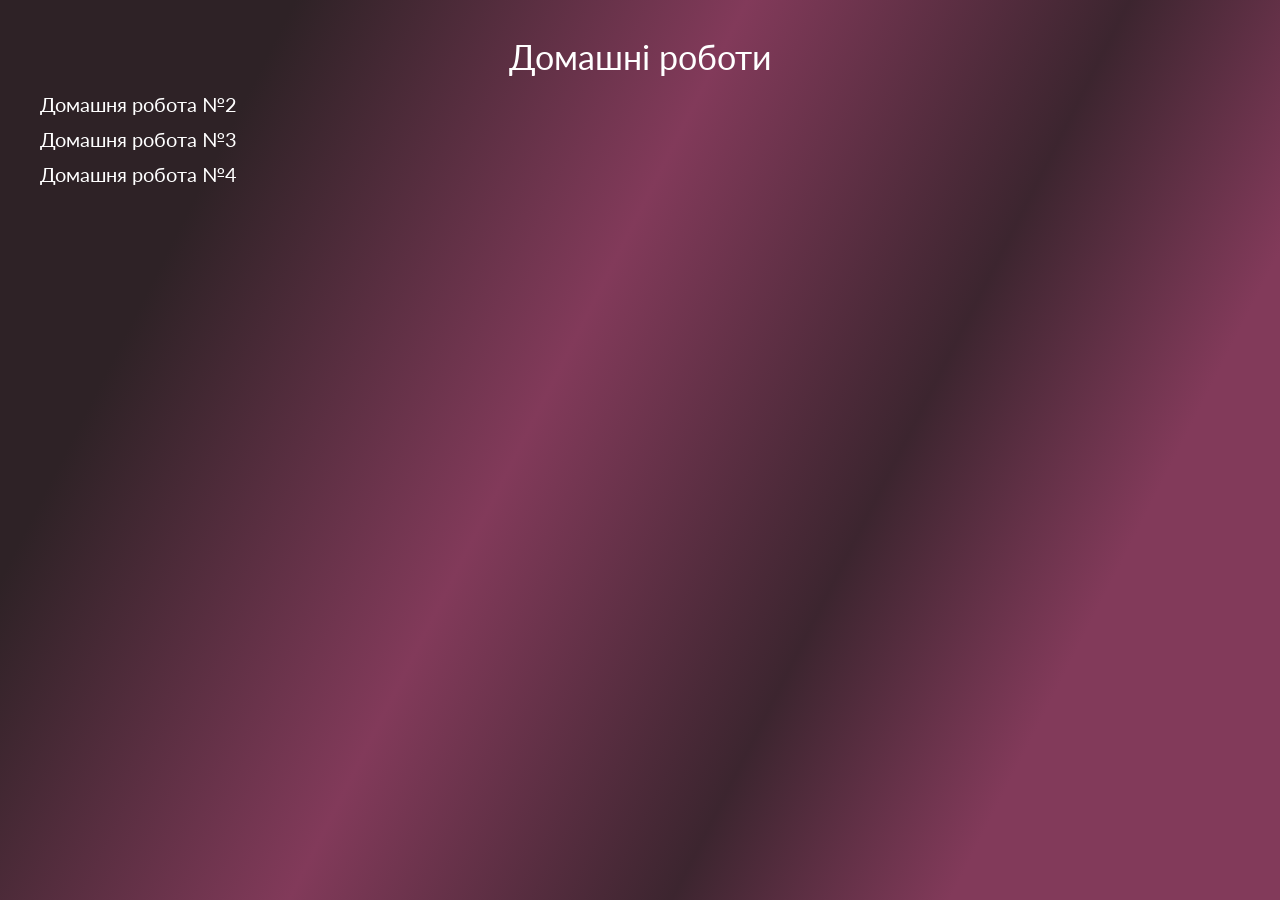
<file: index.html>
<!DOCTYPE html>
<html lang="uk">
<head>
	<meta charset="UTF-8">
	<meta name="viewport" content="width=device-width, initial-scale=1.0">
	<link rel="stylesheet" href="css/style.css">
	<title>Домашня сторінка</title>
</head>
<body>
	<div class="container">
		<h1>Домашні роботи</h1>
		<ul>
			<li>
				<a href="homework_2/index.html">Домашня робота №2</a>
			</li>
			<li>
				<a href="homework_3/index.html">Домашня робота №3</a>
			</li>
			<li>
				<a href="homework_4/index.html">Домашня робота №4</a>
			</li>
		</ul>
	</div>
</body>
</html>
</file>
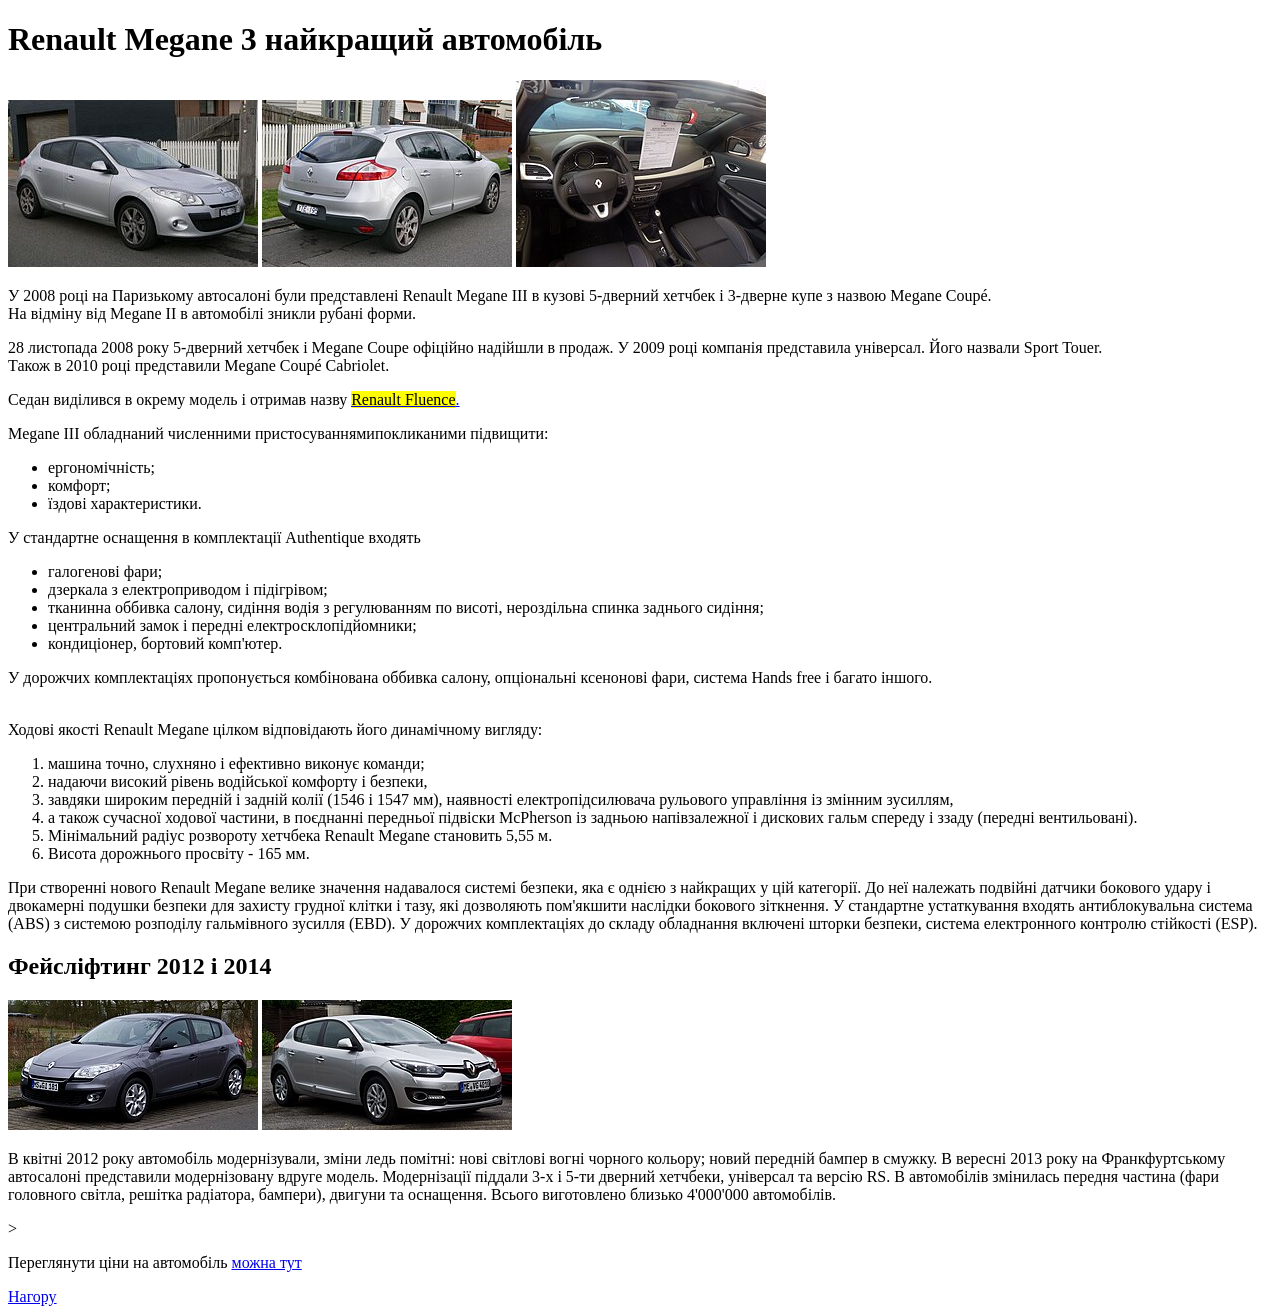
<file: homework_2/index.html>
<!DOCTYPE html>

<html lang="uk">

<head>
	<meta charset="UTF-8">
	<meta name="viewport" content="width=device-width, initial-scale=1.0">
	<title>Homework 2</title>
</head>

<body>
	<header>
		<h1 id="top">
			Renault Megane 3 найкращий автомобіль
		</h1>
	</header>
	<main>
		<div class="foto">
			<img src="img/hatch.jpg" alt="авто">
			<img src="img/hatch_02.jpg" alt="авто">
			<img src="img/Renault.jpg" alt="авто">
		</div>
		<div class="premire">
			<p>У 2008 році на Паризькому автосалоні були представлені Renault Megane III в кузові 5-дверний хетчбек і
				3-дверне купе з назвою Megane Coupé.
				<br>
				На відміну від Megane II в автомобілі зникли рубані форми.
			</p>
			<p>
				28 листопада 2008 року 5-дверний хетчбек і Megane Coupe офіційно надійшли в продаж.
				У 2009 році компанія представила універсал. Його назвали Sport Touer.
				<br>
				Також в 2010 році представили Megane Coupé Cabriolet.
			</p>
			<p>
				Седан виділився в окрему <span>модель</span> і отримав назву <a
					href="https://uk.wikipedia.org/wiki/Renault_Fluence"><mark>Renault Fluence</mark>.</a>
			</p>
		</div>
		<div class="salon">
			<p>Megane III обладнаний численними пристосуваннямипокликаними підвищити:
			<ul>
				<li>
					ергономічність;
				</li>
				<li>
					комфорт;
				</li>
				<li>
					їздові характеристики.
				</li>
			</ul>
			<p>
				У стандартне оснащення в комплектації Authentique входять
			</p>
			<ul>
				<li>галогенові фари;</li>
				<li>дзеркала з електроприводом і підігрівом;</li>
				<li> тканинна оббивка салону, сидіння водія з регулюванням по висоті, нероздільна спинка заднього сидіння;
				</li>
				<li> центральний замок і передні електросклопідйомники; </li>
				<li>кондиціонер, бортовий комп'ютер.</li>
			</ul>
			<p>
				У дорожчих комплектаціях пропонується комбінована оббивка салону, опціональні ксенонові фари, система Hands
				free і багато іншого.
			</p>
			<br>
			Ходові якості Renault Megane цілком відповідають його динамічному вигляду:
			<ol>
				<li> машина точно, слухняно і ефективно виконує команди;</li>
				<li>надаючи високий рівень водійської комфорту і безпеки,</li>
				<li>завдяки широким передній і задній колії (1546 і 1547 мм), наявності електропідсилювача рульового
					управління із змінним зусиллям,
				<li>а також сучасної ходової частини, в поєднанні передньої підвіски McPherson із задньою напівзалежної і
					дискових гальм спереду і ззаду (передні вентильовані). </li>
				<li>Мінімальний радіус розвороту хетчбека Renault Megane становить 5,55 м. </li>
				<li>Висота дорожнього просвіту - 165 мм.</li>
			</ol>
		</div>
		<div>
			<p>
				При створенні нового Renault Megane велике значення надавалося системі безпеки, яка є однією з найкращих у
				цій категорії. До неї належать подвійні датчики бокового удару і двокамерні подушки безпеки для захисту
				грудної клітки і тазу, які дозволяють пом'якшити наслідки бокового зіткнення. У стандартне устаткування
				входять антиблокувальна система (ABS) з системою розподілу гальмівного зусилля (EBD). У дорожчих
				комплектаціях до складу обладнання включені шторки безпеки, система електронного контролю стійкості (ESP).
			</p>
		</div>
		<h2>Фейсліфтинг 2012 і 2014</h2>
		<div>
			<img src="img/2012.jpg" alt="авто">
			<img src="img/2014.jpg" alt="авто">
		</div>
		<div>
			<p>
				В квітні 2012 року автомобіль модернізували, зміни ледь помітні: нові світлові вогні чорного кольору; новий
				передній бампер в смужку.
				В вересні 2013 року на Франкфуртському автосалоні представили модернізовану вдруге модель. Модернізації
				піддали
				3-х і 5-ти дверний хетчбеки, універсал та версію RS. В автомобілів змінилась передня частина (фари головного
				світла, решітка радіатора, бампери), двигуни та оснащення.
				Всього виготовлено близько 4'000'000 автомобілів.
			</p>
		</div>
		<div>
			><p>
				Переглянути <span>ціни</span> на автомобіль <a target="_blank"
					href="https://share.google/cwgOebyY0uEDBndyN">можна
					тут</a>
			</p>
		</div>
	</main>

	<footer>
		<a href="#top">Нагору</a>
	</footer>
</body>

</html>
</file>
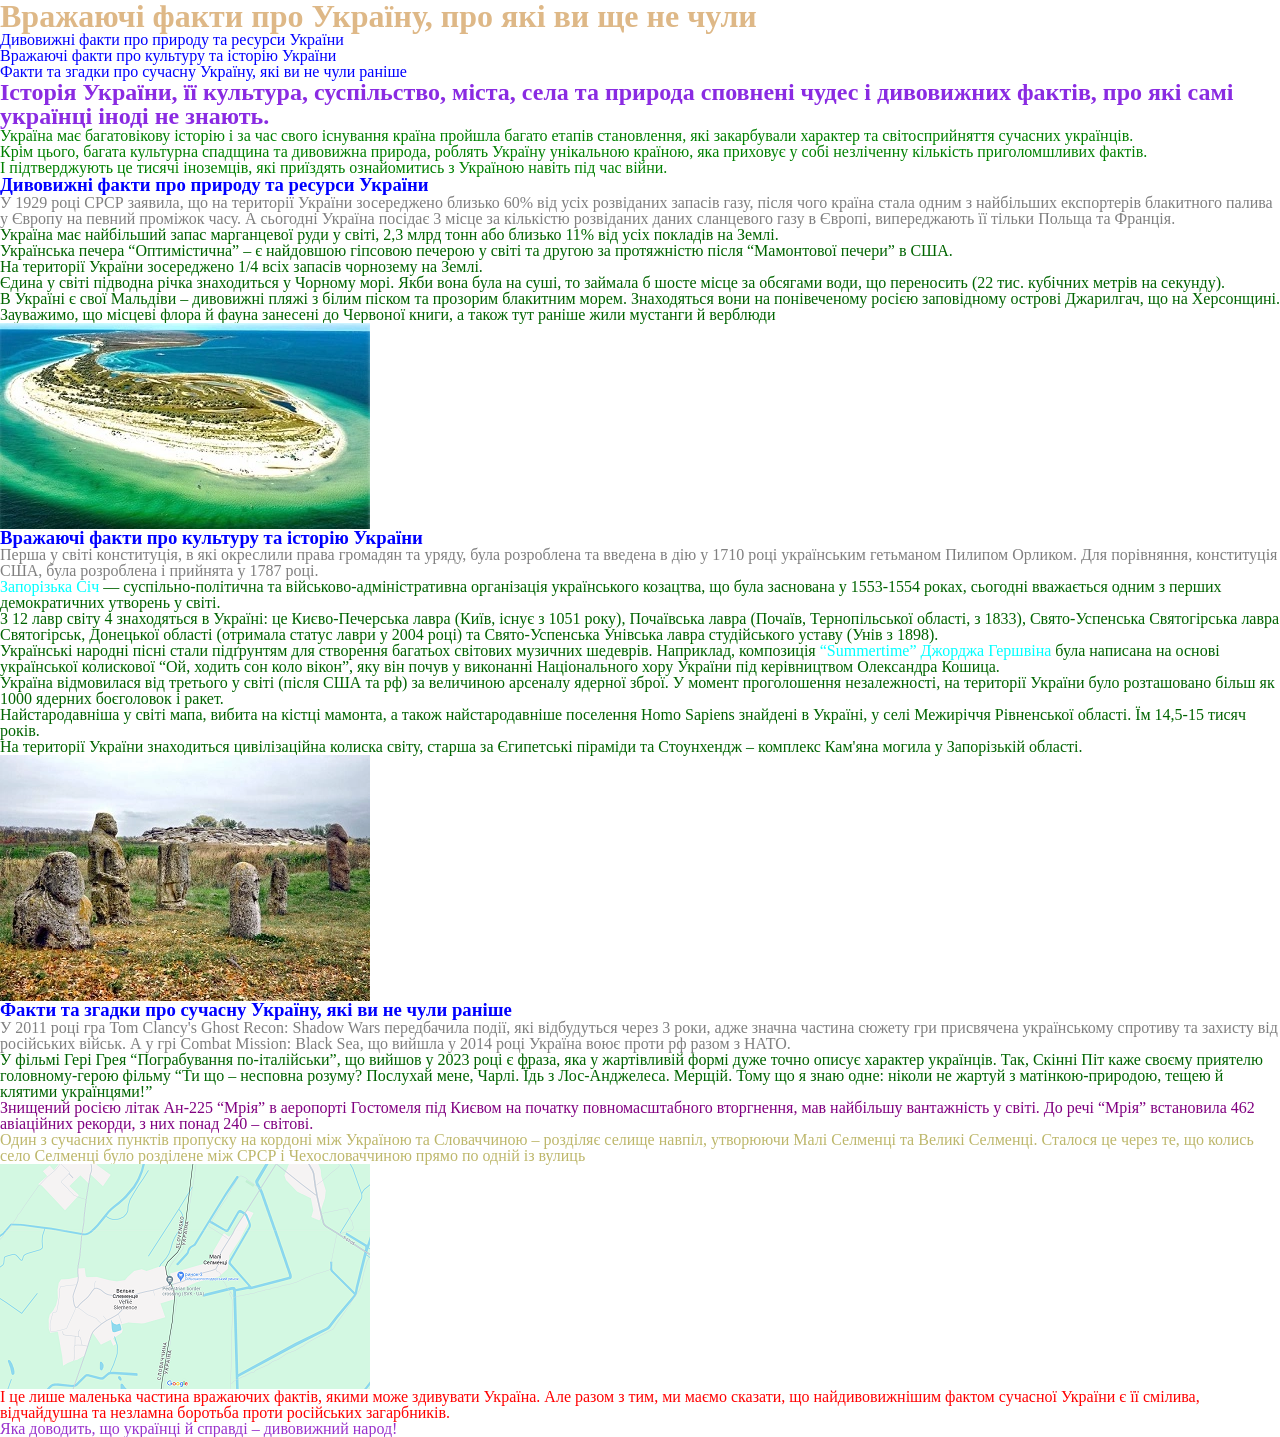
<file: homework_3/index.html>
<!DOCTYPE html>
<html lang="uk">

<head>
	<meta charset="UTF-8">
	<meta name="viewport" content="width=device-width, initial-scale=1.0">
	<link rel="stylesheet" href="css/reset.css">
	<link rel="stylesheet" href="css/style.css">
	<title>Homework_3</title>
</head>

<body>
	<header class="header">
		<h1 class="header-title">
			Вражаючі факти про Україну, про які ви ще не чули
		</h1>
		<nav class="menu">
			<ul>
				<li class="menu-item">
					<a class="menu-link" href="#nature">Дивовижні факти про природу та ресурси України</a>
				</li>
				<li class="menu-item">
					<a class="menu-link" href="#history">Вражаючі факти про культуру та історію України</a>
				</li>
				<li class="menu-item">
					<a class="menu-link" href="#modern">Факти та згадки про сучасну Україну, які ви не чули раніше</a>
				</li>
			</ul>
		</nav>
	</header>
	<main>
		<h2 class="page-title">
			Історія України, її культура, суспільство, міста, села та природа сповнені чудес і дивовижних фактів, про які
			самі українці іноді не знають.
		</h2>
		<p class="page-subtitle">
			Україна має багатовікову історію і за час свого існування країна пройшла багато етапів становлення, які
			закарбували характер та світосприйняття сучасних українців.
			<br>
			Крім цього, багата культурна спадщина та дивовижна природа, роблять Україну унікальною країною, яка приховує
			у собі незліченну кількість приголомшливих фактів.
			<br>
			І підтверджують це тисячі іноземців, які приїздять ознайомитись з Україною навіть під час війни.
		</p>
		<div class="page-nature">
			<h3 id="nature" class="nature-title">
				Дивовижні факти про природу та ресурси України
			</h3>
			<div class="facts-list">
				<p class="facts-item">У 1929 році СРСР заявила, що на території України зосереджено близько 60% від усіх
					розвіданих запасів
					газу, після чого країна стала одним з найбільших експортерів блакитного палива у Європу на певний
					проміжок часу. А сьогодні Україна посідає 3 місце за кількістю розвіданих даних сланцевого газу в
					Європі, випереджають її тільки Польща та Франція.</p>
				<p class="facts-item">Україна має найбільший запас марганцевої руди у світі, 2,3 млрд тонн або близько
					11% від усіх
					покладів на Землі.</p>
				<p class="facts-item">Українська печера “Оптимістична” – є найдовшою гіпсовою печерою у світі та другою
					за протяжністю після
					“Мамонтової печери” в США.</p>
				<p class="facts-item">На території України зосереджено 1/4 всіх запасів чорнозему на Землі.</p>
				<p class="facts-item">Єдина у світі підводна річка знаходиться у Чорному морі. Якби вона була на суші, то
					займала б шосте
					місце за обсягами води, що переносить (22 тис. кубічних метрів на секунду).</p>
				<p class="facts-item">В Україні є свої Мальдіви – дивовижні пляжі з білим піском та прозорим блакитним
					морем. Знаходяться
					вони на понівеченому росією заповідному острові Джарилгач, що на Херсонщині. Зауважимо, що місцеві флора
					й фауна занесені до Червоної книги, а також тут раніше жили мустанги й верблюди</p>
			</div>
			<div class="foto-nature">
				<img src="img/nature.webp" alt="острів Джарилгач, Херсонщинна, Україна">
			</div>
		</div>
		<div id="history" class="page-history">
			<h3 class="history-title">Вражаючі факти про культуру та історію України</h3>
			<div class="facts-list">
				<p class="facts-item"> Перша у світі конституція, в які окреслили права громадян та уряду, була розроблена
					та введена в дію у 1710 році українським гетьманом Пилипом Орликом. Для порівняння, конституція США,
					була розроблена і прийнята у 1787 році.</p>
				<p class="facts-item"><span>Запорізька Січ</span> — суспільно-політична та військово-адміністративна
					організація
					українського козацтва, що була заснована у 1553-1554 роках, сьогодні вважається одним з перших
					демократичних утворень у світі.</p>
				<p class="facts-item">З 12 лавр світу 4 знаходяться в Україні: це Києво-Печерська лавра (Київ, існує з
					1051 року), Почаївська лавра (Почаїв, Тернопільської області, з 1833), Свято-Успенська Святогірська
					лавра Святогірськ, Донецької області (отримала статус лаври у 2004 році) та Свято-Успенська Унівська
					лавра студійського уставу (Унів з 1898).</p>
				<p class="facts-item">Українські народні пісні стали підґрунтям для створення багатьох світових музичних
					шедеврів. Наприклад, композиція <span>“Summertime” Джорджа Гершвіна</span> була написана на основі
					української
					колискової “Ой, ходить сон коло вікон”, яку він почув у виконанні Національного хору України під
					керівництвом Олександра Кошица.</p>
				<p class="facts-item">Україна відмовилася від третього у світі (після США та рф) за величиною арсеналу
					ядерної зброї. У момент проголошення незалежності, на території України було розташовано більш як
					1000 ядерних боєголовок і ракет. </p>
				<p class="facts-item">Найстародавніша у світі мапа, вибита на кістці мамонта, а також найстародавніше
					поселення Homo Sapiens знайдені в Україні, у селі Межиріччя Рівненської області. Їм 14,5-15 тисяч
					років.</p>
				<p class="facts-item">На території України знаходиться цивілізаційна колиска світу, старша за Єгипетські
					піраміди та Стоунхендж – комплекс Кам'яна могила у Запорізькій області.</p>
			</div>
			<div class="foto-history">
				<img src="img/history.webp" alt="комрлекс Кам'яна могила, Запорізька область">
			</div>
		</div>
		<div id="modern" class="page-modern">
			<h3 class="modern-title">Факти та згадки про сучасну Україну, які ви не чули раніше</h3>
			<div class="facts-list">
				<p class="facts-item">У 2011 році гра Tom Clancy's Ghost Recon: Shadow Wars передбачила події, які
					відбудуться через 3 роки, адже значна частина сюжету гри присвячена українському спротиву та захисту від
					російських військ. А у грі Combat Mission: Black Sea, що вийшла у 2014 році Україна воює проти рф
					разом з НАТО.</p>
				<p class="facts-item">У фільмі Гері Грея “Пограбування по-італійськи”, що вийшов у 2023 році є фраза, яка
					у жартівливій формі дуже точно описує характер українців. Так, Скінні Піт каже своєму приятелю
					головному-герою фільму “Ти що – несповна розуму? Послухай мене, Чарлі. Їдь з Лос-Анджелеса. Мерщій.
					Тому що я знаю одне: ніколи не жартуй з матінкою-природою, тещею й клятими українцями!”</p>
				<p id="dream" class="facts-item">Знищений росією літак Ан-225 “Мрія” в аеропорті Гостомеля під Києвом на
					початку
					повномасштабного вторгнення, мав найбільшу вантажність у світі. До речі “Мрія” встановила 462
					авіаційних рекорди, з них понад 240 – світові.</p>
				<p style="color: darkkhaki;" class="facts-item">Один з сучасних пунктів пропуску на кордоні між Україною та
					Словаччиною – розділяє
					селище навпіл, утворюючи Малі Селменці та Великі Селменці. Сталося це через те, що колись село Селменці
					було розділене між СРСР і Чехословаччиною прямо по одній із вулиць</p>
			</div>
			<div class="foto-history">
				<img src="img/modern.webp" alt="с.Малі Селменці та с.Великі Селменці, кордон між Україною та Словаччиною">
			</div>
		</div>
	</main>
	<footer class="footer">
		<div class="footer-text">
			<p>І це лише маленька частина вражаючих фактів, якими може здивувати Україна. Але разом з тим, ми
				маємо
				сказати, що найдивовижнішим фактом сучасної України є її смілива, відчайдушна та незламна боротьба
				проти російських загарбників. </p>
		</div>
		<span>Яка доводить, що українці й справді – дивовижний народ!</span>
	</footer>
</body>

</html>
</file>
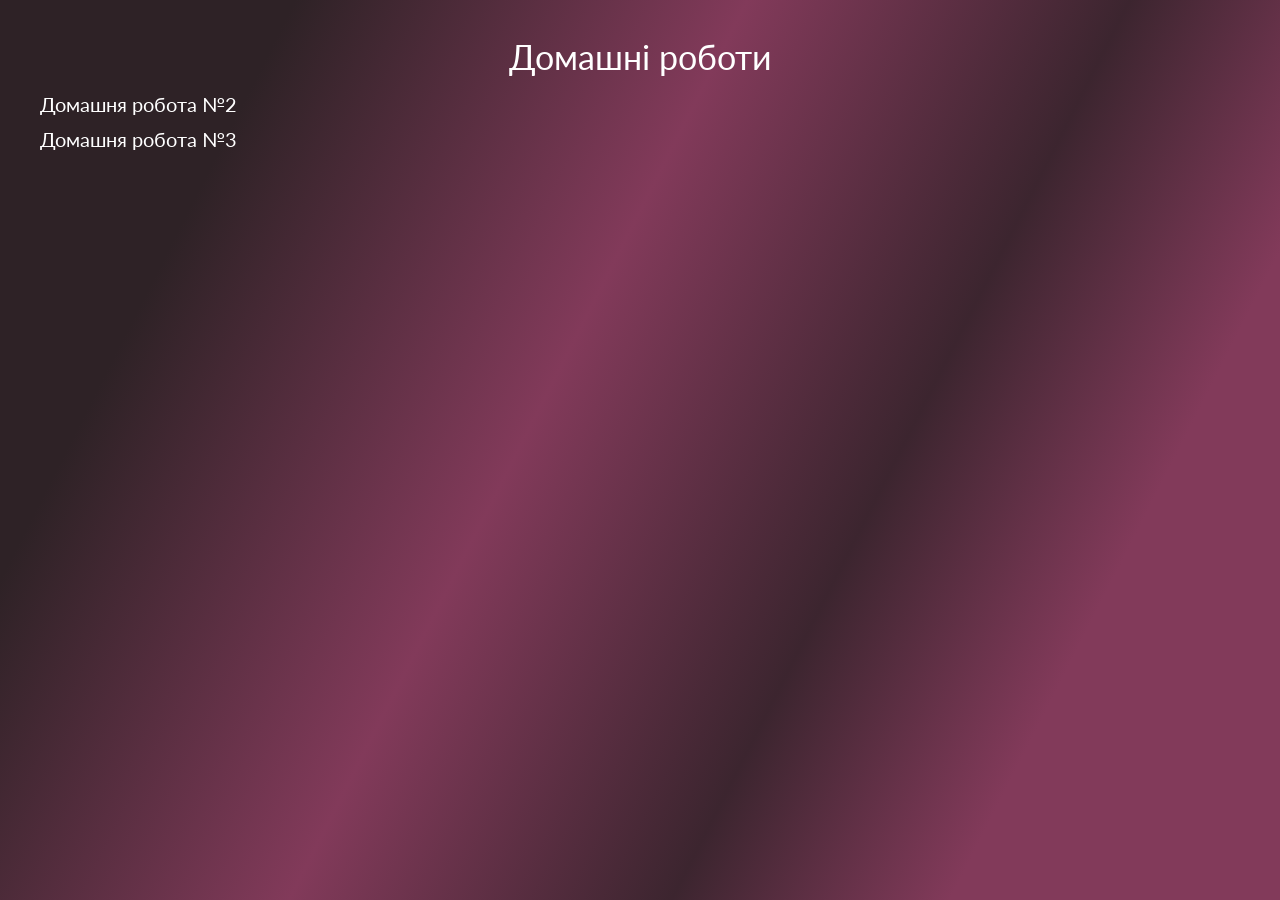
<file: homeworks/index.html>
<!DOCTYPE html>
<html lang="uk">
<head>
	<meta charset="UTF-8">
	<meta name="viewport" content="width=device-width, initial-scale=1.0">
	<link rel="stylesheet" href="css/style.css">
	<title>Домашня сторінка</title>
</head>
<body>
	<div class="container">
		<h1>Домашні роботи</h1>
		<ul>
			<li>
				<a href="homework_2/index.html">Домашня робота №2</a>
			</li>
			<li>
				<a href="homework_3/index.html">Домашня робота №3</a>
			</li>
		</ul>
	</div>
</body>
</html>
</file>
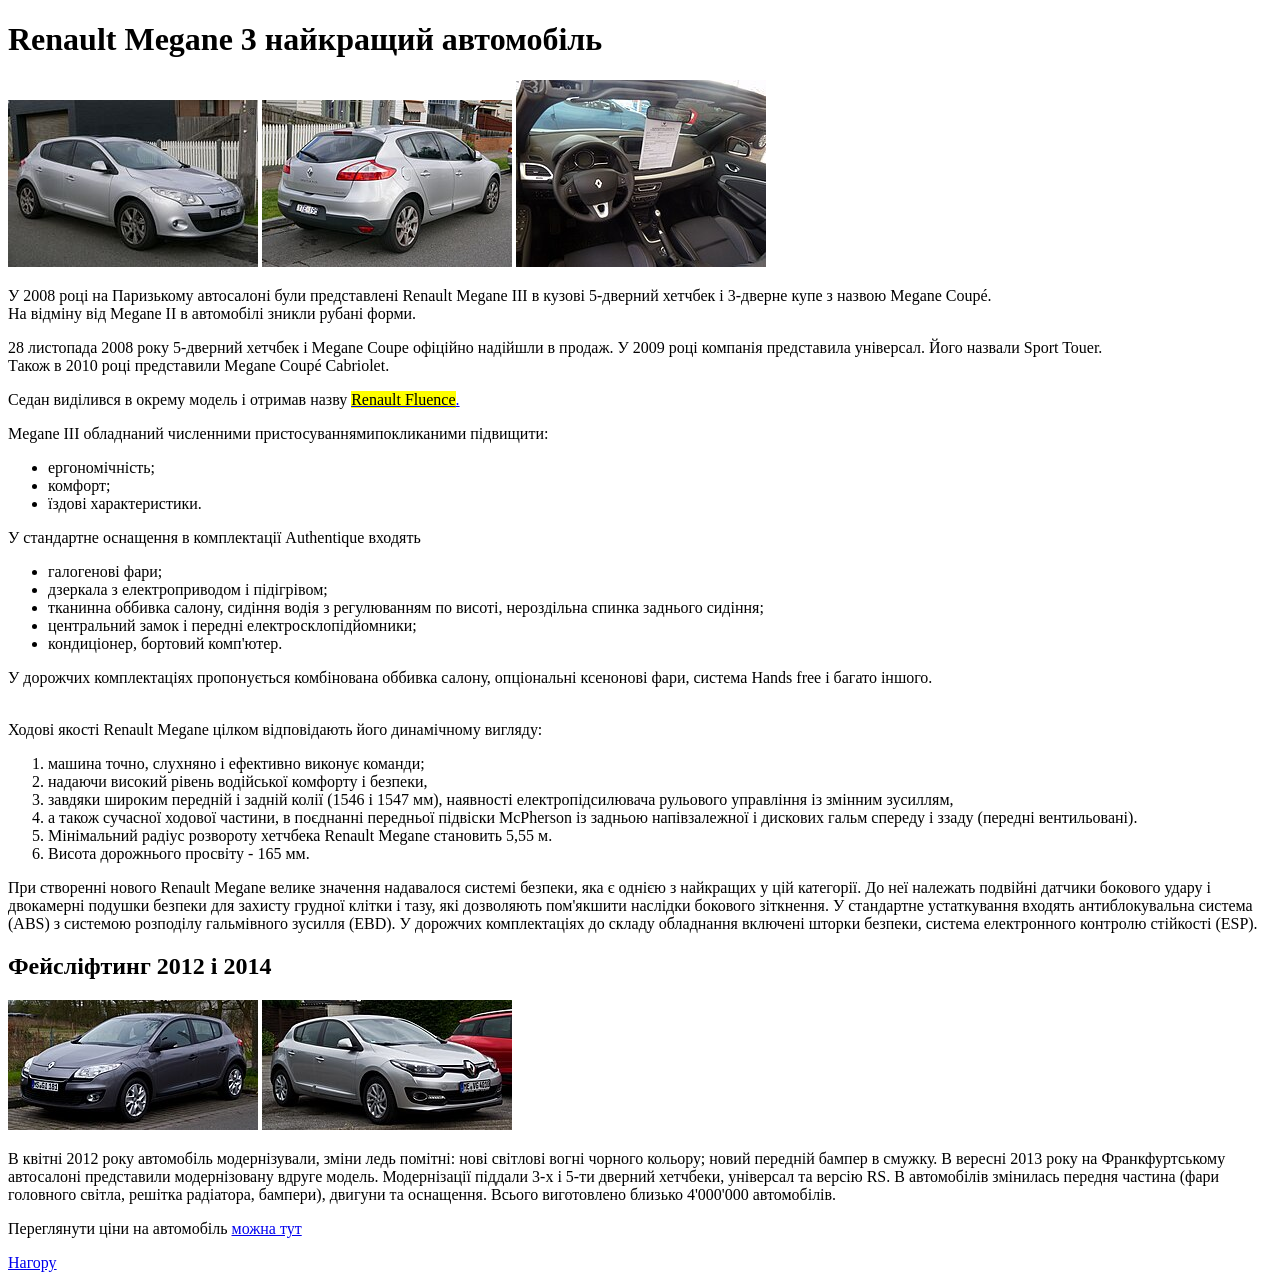
<file: homeworks/homework_2/index.html>
<!DOCTYPE html>

<html lang="uk">

<head>
	<meta charset="UTF-8">
	<meta name="viewport" content="width=device-width, initial-scale=1.0">
	<title>Homework 2</title>
</head>

<body>
	<header>
		<h1 id="top">
			Renault Megane 3 найкращий автомобіль
		</h1>
	</header>
	<main>
		<div class="foto">
			<img src="img/hatch.jpg" alt="car">
			<img src="img/hatch_02.jpg" alt="car">
			<img src="img/Renault.jpg" alt="car">
		</div>
		<div class="premire">
			<p>У 2008 році на Паризькому автосалоні були представлені Renault Megane III в кузові 5-дверний хетчбек і
				3-дверне купе з назвою Megane Coupé.
				<br>
				На відміну від Megane II в автомобілі зникли рубані форми.
			</p>
			<p>
				28 листопада 2008 року 5-дверний хетчбек і Megane Coupe офіційно надійшли в продаж.
				У 2009 році компанія представила універсал. Його назвали Sport Touer.
				<br>
				Також в 2010 році представили Megane Coupé Cabriolet.
			</p>
			<p>
				Седан виділився в окрему <span>модель</span> і отримав назву <a
					href="https://uk.wikipedia.org/wiki/Renault_Fluence"><mark>Renault Fluence</mark>.</a>
			</p>
		</div>
		<div class="salon">
			<p>Megane III обладнаний численними пристосуваннямипокликаними підвищити:
			<ul>
				<li>
					ергономічність;
				</li>
				<li>
					комфорт;
				</li>
				<li>
					їздові характеристики.
				</li>
			</ul>
			<p>
				У стандартне оснащення в комплектації Authentique входять
			</p>
			<ul>
				<li>галогенові фари;</li>
				<li>дзеркала з електроприводом і підігрівом;</li>
				<li> тканинна оббивка салону, сидіння водія з регулюванням по висоті, нероздільна спинка заднього сидіння;
				</li>
				<li> центральний замок і передні електросклопідйомники; </li>
				<li>кондиціонер, бортовий комп'ютер.</li>
			</ul>
			<p>
				У дорожчих комплектаціях пропонується комбінована оббивка салону, опціональні ксенонові фари, система Hands
				free і багато іншого.
			</p>
			<br>
			Ходові якості Renault Megane цілком відповідають його динамічному вигляду:
			<ol>
				<li> машина точно, слухняно і ефективно виконує команди;</li>
				<li>надаючи високий рівень водійської комфорту і безпеки,</li>
				<li>завдяки широким передній і задній колії (1546 і 1547 мм), наявності електропідсилювача рульового
					управління із змінним зусиллям,
				<li>а також сучасної ходової частини, в поєднанні передньої підвіски McPherson із задньою напівзалежної і
					дискових гальм спереду і ззаду (передні вентильовані). </li>
				<li>Мінімальний радіус розвороту хетчбека Renault Megane становить 5,55 м. </li>
				<li>Висота дорожнього просвіту - 165 мм.</li>
			</ol>
		</div>
		<div>
			<p>
				При створенні нового Renault Megane велике значення надавалося системі безпеки, яка є однією з найкращих у
				цій категорії. До неї належать подвійні датчики бокового удару і двокамерні подушки безпеки для захисту
				грудної клітки і тазу, які дозволяють пом'якшити наслідки бокового зіткнення. У стандартне устаткування
				входять антиблокувальна система (ABS) з системою розподілу гальмівного зусилля (EBD). У дорожчих
				комплектаціях до складу обладнання включені шторки безпеки, система електронного контролю стійкості (ESP).
			</p>
		</div>
		<h2>Фейсліфтинг 2012 і 2014</h2>
		<div>
			<img src="img/2012.jpg" alt="car">
			<img src="img/2014.jpg" alt="car">
		</div>
		<div>
			<p>
				В квітні 2012 року автомобіль модернізували, зміни ледь помітні: нові світлові вогні чорного кольору; новий
				передній бампер в смужку.
				В вересні 2013 року на Франкфуртському автосалоні представили модернізовану вдруге модель. Модернізації
				піддали
				3-х і 5-ти дверний хетчбеки, універсал та версію RS. В автомобілів змінилась передня частина (фари головного
				світла, решітка радіатора, бампери), двигуни та оснащення.
				Всього виготовлено близько 4'000'000 автомобілів.
			</p>
		</div>
	</main>
	<p>
		Переглянути <span>ціни</span> на автомобіль <a target="_blank" href="https://share.google/cwgOebyY0uEDBndyN">можна
			тут</a>
	</p>
	<footer>
		<a href="#top">Нагору</a>
	</footer>
</body>

</html>
</file>
<file: css/style.css>
@import url("https://fonts.googleapis.com/css?family=Lato:regular,700&display=swap");
@import url("reset.css");


body {
	font-family: "Lato", sans-serif;
	color: #FFF;
	background: linear-gradient(297deg, rgba(130,58,90,1) 19%, rgba(60,37,47,1) 35%, rgba(130,58,90,1) 57%, rgba(46,34,38,1) 83%);
	background-attachment: fixed;
}
.container {
	max-width: 1200px;
	margin-inline: auto;
	padding-block: 40px;
}
h1 {
	font-size: 34px;
	text-align: center;
	&:not(:last-child){
		margin-block-end: 20px;
	}
}
ul > * {
	margin-block-end: 15px;
}
ul > *:last-child {
	margin-block-end: 0px;
}
a {
	font-size: 20px;
	transition: color 0.3s;
	@media (any-hover: hover){
		&:hover{
			color: #ffeaa6;
		}
	}
}
</file>
<file: homework_3/css/style.css>
*{
	color: red;
}
h2 {
	color: blueviolet;
}

.header {
}
.header-title {
	color: burlywood;
}
.menu {
}
.menu-item {
}
.menu-link, h3 {
	color: blue;
}
.page-title {
}
.page-subtitle {
	color: green;
}
.page-nature {
}
.nature-title {
}
.facts-list {
}
.facts-item {
	color: gray;
}
.foto-nature {
}
.page-history {
}
.history-title {
}
.page-modern {
}
.modern-title {
}
.footer {
}
.footer-text + span {
	color: darkorchid;
}
.facts-item > span {
	color: aqua;
}
.facts-item ~ p {
	color: darkgreen;
} 
#dream {
	color: purple;
}
</file>
<file: homeworks/css/style.css>
@import url("https://fonts.googleapis.com/css?family=Lato:regular,700&display=swap");
@import url("reset.css");


body {
	font-family: "Lato", sans-serif;
	color: #FFF;
	background: linear-gradient(297deg, rgba(130,58,90,1) 19%, rgba(60,37,47,1) 35%, rgba(130,58,90,1) 57%, rgba(46,34,38,1) 83%);
	background-attachment: fixed;
}
.container {
	max-width: 1200px;
	margin-inline: auto;
	padding-block: 40px;
}
h1 {
	font-size: 34px;
	text-align: center;
	&:not(:last-child){
		margin-block-end: 20px;
	}
}
ul > * {
	margin-block-end: 15px;
}
ul > *:last-child {
	margin-block-end: 0px;
}
a {
	font-size: 20px;
	transition: color 0.3s;
	@media (any-hover: hover){
		&:hover{
			color: #ffeaa6;
		}
	}
}
</file>
